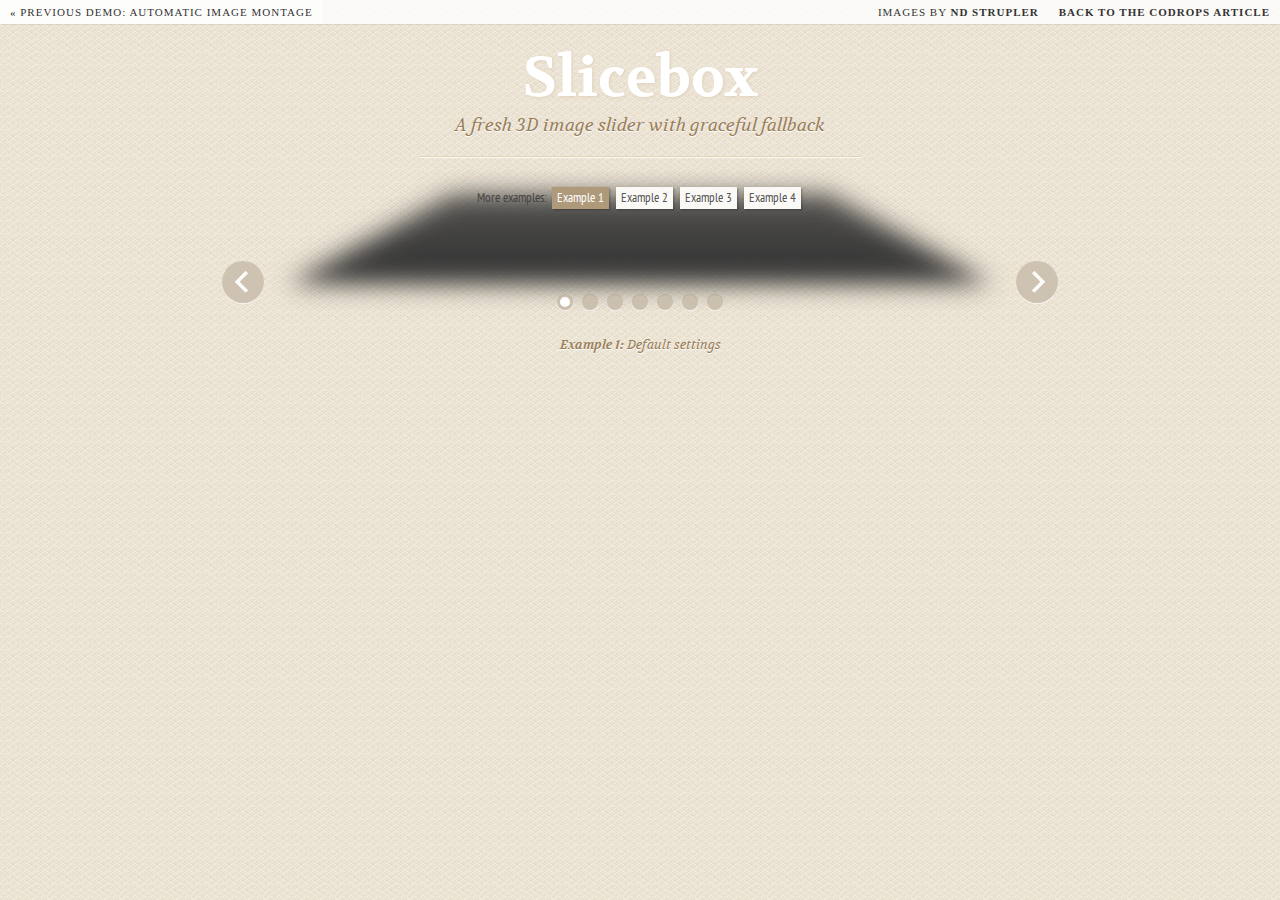
<file: Slicebox/index.html>
<!DOCTYPE html>
<html lang="en">
    <head>
        <title>Slicebox - 3D Image Slider</title>
		<meta charset="UTF-8" />
		<meta http-equiv="X-UA-Compatible" content="IE=edge,chrome=1"> 
		<meta name="viewport" content="width=device-width, initial-scale=1.0"> 
        <meta name="description" content="Slicebox - 3D Image Slider with Fallback" />
        <meta name="keywords" content="jquery, css3, 3d, webkit, fallback, slider, css3, 3d transforms, slices, rotate, box, automatic" />
		<meta name="author" content="Pedro Botelho for Codrops" />
		<link rel="shortcut icon" href="../favicon.ico"> 
        <link rel="stylesheet" type="text/css" href="css/demo.css" />
		<link rel="stylesheet" type="text/css" href="css/slicebox.css" />
		<link rel="stylesheet" type="text/css" href="css/custom.css" />
		<script type="text/javascript" src="js/modernizr.custom.46884.js"></script>
	</head>
	<body>
		<div class="container">

			<div class="codrops-top clearfix">
				<a href="http://tympanus.net/Development/AutomaticImageMontage/"><span>&laquo; Previous Demo: </span>Automatic Image Montage</a>
				<span class="right">
					<a target="_blank" href="http://www.flickr.com/photos/strupler/">Images by <strong>ND Strupler</strong></a>
					<a href="http://tympanus.net/codrops/?p=5657"><strong>Back to the Codrops Article</strong></a>
				</span>
			</div>

			<h1>Slicebox <span>A fresh 3D image slider with graceful fallback</span></h1>
			
			<div class="more">
				<ul id="sb-examples">
					<li>More examples:</li>
					<li class="selected"><a href="index.html">Example 1</a></li>
					<li><a href="index2.html">Example 2</a></li>
					<li><a href="index3.html">Example 3</a></li>
					<li><a href="index4.html">Example 4</a></li>
				</ul>
			</div>

			<div class="wrapper">

				<ul id="sb-slider" class="sb-slider">
					<li>
						<a href="http://www.flickr.com/photos/strupler/2969141180" target="_blank"><img src="images/1.jpg" alt="image1"/></a>
						<div class="sb-description">
							<h3>Creative Lifesaver</h3>
						</div>
					</li>
					<li>
						<a href="http://www.flickr.com/photos/strupler/2968268187" target="_blank"><img src="images/2.jpg" alt="image2"/></a>
						<div class="sb-description">
							<h3>Honest Entertainer</h3>
						</div>
					</li>
					<li>
						<a href="http://www.flickr.com/photos/strupler/2968114825" target="_blank"><img src="images/3.jpg" alt="image1"/></a>
						<div class="sb-description">
							<h3>Brave Astronaut</h3>
						</div>
					</li>
					<li>
						<a href="http://www.flickr.com/photos/strupler/2968122059" target="_blank"><img src="images/4.jpg" alt="image1"/></a>
						<div class="sb-description">
							<h3>Affectionate Decision Maker</h3>
						</div>
					</li>
					<li>
						<a href="http://www.flickr.com/photos/strupler/2969119944" target="_blank"><img src="images/5.jpg" alt="image1"/></a>
						<div class="sb-description">
							<h3>Faithful Investor</h3>
						</div>
					</li>
					<li>
						<a href="http://www.flickr.com/photos/strupler/2968126177" target="_blank"><img src="images/6.jpg" alt="image1"/></a>
						<div class="sb-description">
							<h3>Groundbreaking Artist</h3>
						</div>
					</li>
					<li>
						<a href="http://www.flickr.com/photos/strupler/2968945158" target="_blank"><img src="images/7.jpg" alt="image1"/></a>
						<div class="sb-description">
							<h3>Selfless Philantropist</h3>
						</div>
					</li>
				</ul>

				<div id="shadow" class="shadow"></div>

				<div id="nav-arrows" class="nav-arrows">
					<a href="#">Next</a>
					<a href="#">Previous</a>
				</div>

				<div id="nav-dots" class="nav-dots">
					<span class="nav-dot-current"></span>
					<span></span>
					<span></span>
					<span></span>
					<span></span>
					<span></span>
					<span></span>
				</div>

			</div><!-- /wrapper -->

			<p class="info"><strong>Example 1:</strong> Default settings</p>

		</div>
		<script type="text/javascript" src="http://ajax.googleapis.com/ajax/libs/jquery/1.8.2/jquery.min.js"></script>
		<script type="text/javascript" src="js/jquery.slicebox.js"></script>
		<script type="text/javascript">
			$(function() {

				var Page = (function() {

					var $navArrows = $( '#nav-arrows' ).hide(),
						$navDots = $( '#nav-dots' ).hide(),
						$nav = $navDots.children( 'span' ),
						$shadow = $( '#shadow' ).hide(),
						slicebox = $( '#sb-slider' ).slicebox( {
							onReady : function() {

								$navArrows.show();
								$navDots.show();
								$shadow.show();

							},
							onBeforeChange : function( pos ) {

								$nav.removeClass( 'nav-dot-current' );
								$nav.eq( pos ).addClass( 'nav-dot-current' );

							}
						} ),
						
						init = function() {

							initEvents();
							
						},
						initEvents = function() {

							// add navigation events
							$navArrows.children( ':first' ).on( 'click', function() {

								slicebox.next();
								return false;

							} );

							$navArrows.children( ':last' ).on( 'click', function() {
								
								slicebox.previous();
								return false;

							} );

							$nav.each( function( i ) {
							
								$( this ).on( 'click', function( event ) {
									
									var $dot = $( this );
									
									if( !slicebox.isActive() ) {

										$nav.removeClass( 'nav-dot-current' );
										$dot.addClass( 'nav-dot-current' );
									
									}
									
									slicebox.jump( i + 1 );
									return false;
								
								} );
								
							} );

						};

						return { init : init };

				})();

				Page.init();

			});
		</script>
	</body>
</html>
</file>
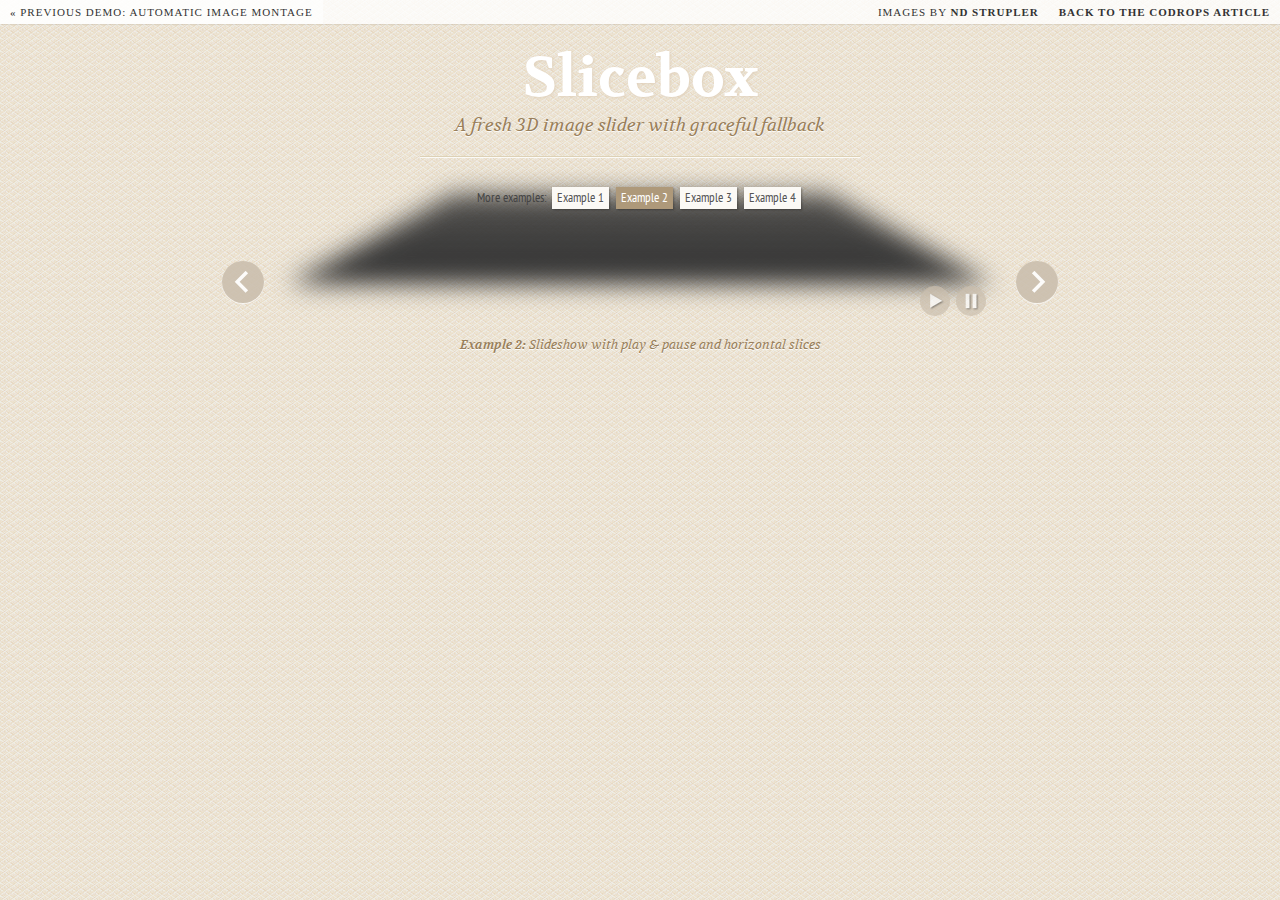
<file: Slicebox/index2.html>
<!DOCTYPE html>
<html lang="en">
    <head>
        <title>Slicebox - 3D Image Slider</title>
		<meta charset="UTF-8" />
		<meta http-equiv="X-UA-Compatible" content="IE=edge,chrome=1"> 
		<meta name="viewport" content="width=device-width, initial-scale=1.0"> 
        <meta name="description" content="Slicebox - 3D Image Slider with Fallback" />
        <meta name="keywords" content="jquery, css3, 3d, webkit, fallback, slider, css3, 3d transforms, slices, rotate, box, automatic" />
		<meta name="author" content="Pedro Botelho for Codrops" />
		<link rel="shortcut icon" href="../favicon.ico"> 
        <link rel="stylesheet" type="text/css" href="css/demo.css" />
		<link rel="stylesheet" type="text/css" href="css/slicebox.css" />
		<link rel="stylesheet" type="text/css" href="css/custom.css" />
		<script type="text/javascript" src="js/modernizr.custom.46884.js"></script>
	</head>
	<body>
		<div class="container">

			<div class="codrops-top clearfix">
				<a href="http://tympanus.net/Development/AutomaticImageMontage/"><span>&laquo; Previous Demo: </span>Automatic Image Montage</a>
				<span class="right">
					<a target="_blank" href="http://www.flickr.com/photos/strupler/">Images by <strong>ND Strupler</strong></a>
					<a href="http://tympanus.net/codrops/?p=5657"><strong>Back to the Codrops Article</strong></a>
				</span>
			</div>

			<h1>Slicebox <span>A fresh 3D image slider with graceful fallback</span></h1>
			
			<div class="more">
				<ul id="sb-examples">
					<li>More examples:</li>
					<li><a href="index.html">Example 1</a></li>
					<li class="selected"><a href="index2.html">Example 2</a></li>
					<li><a href="index3.html">Example 3</a></li>
					<li><a href="index4.html">Example 4</a></li>
				</ul>
			</div>

			<div class="wrapper">

				<ul id="sb-slider" class="sb-slider">
					<li>
						<a href="http://www.flickr.com/photos/strupler/2969141180" target="_blank"><img src="images/1.jpg" alt="image1"/></a>
						<div class="sb-description">
							<h3>Creative Lifesaver</h3>
						</div>
					</li>
					<li>
						<a href="http://www.flickr.com/photos/strupler/2968268187" target="_blank"><img src="images/2.jpg" alt="image2"/></a>
						<div class="sb-description">
							<h3>Honest Entertainer</h3>
						</div>
					</li>
					<li>
						<a href="http://www.flickr.com/photos/strupler/2968114825" target="_blank"><img src="images/3.jpg" alt="image1"/></a>
						<div class="sb-description">
							<h3>Brave Astronaut</h3>
						</div>
					</li>
					<li>
						<a href="http://www.flickr.com/photos/strupler/2968122059" target="_blank"><img src="images/4.jpg" alt="image1"/></a>
						<div class="sb-description">
							<h3>Affectionate Decision Maker</h3>
						</div>
					</li>
					<li>
						<a href="http://www.flickr.com/photos/strupler/2969119944" target="_blank"><img src="images/5.jpg" alt="image1"/></a>
						<div class="sb-description">
							<h3>Faithful Investor</h3>
						</div>
					</li>
					<li>
						<a href="http://www.flickr.com/photos/strupler/2968126177" target="_blank"><img src="images/6.jpg" alt="image1"/></a>
						<div class="sb-description">
							<h3>Groundbreaking Artist</h3>
						</div>
					</li>
					<li>
						<a href="http://www.flickr.com/photos/strupler/2968945158" target="_blank"><img src="images/7.jpg" alt="image1"/></a>
						<div class="sb-description">
							<h3>Selfless Philantropist</h3>
						</div>
					</li>
				</ul>

				<div id="shadow" class="shadow"></div>

				<div id="nav-arrows" class="nav-arrows">
					<a href="#">Next</a>
					<a href="#">Previous</a>
				</div>

				<div id="nav-options" class="nav-options">
					<span id="navPlay">Play</span>
					<span id="navPause">Pause</span>
				</div>

			</div><!-- /wrapper -->

			<p class="info"><strong>Example 2:</strong> Slideshow with play &amp; pause and horizontal slices</p>

		</div>
		<script type="text/javascript" src="http://ajax.googleapis.com/ajax/libs/jquery/1.8.2/jquery.min.js"></script>
		<script type="text/javascript" src="js/jquery.slicebox.js"></script>
		<script type="text/javascript">
			$(function() {
				
				var Page = (function() {

					var $navArrows = $( '#nav-arrows' ).hide(),
						$navOptions = $( '#nav-options' ).hide(),
						$shadow = $( '#shadow' ).hide(),
						slicebox = $( '#sb-slider' ).slicebox( {
							onReady : function() {

								$navArrows.show();
								$navOptions.show();
								$shadow.show();

							},
							orientation : 'h',
							cuboidsCount : 3
						} ),
						
						init = function() {

							initEvents();
							
						},
						initEvents = function() {

							// add navigation events
							$navArrows.children( ':first' ).on( 'click', function() {

								slicebox.next();
								return false;

							} );

							$navArrows.children( ':last' ).on( 'click', function() {
								
								slicebox.previous();
								return false;

							} );

							$( '#navPlay' ).on( 'click', function() {
								
								slicebox.play();
								return false;

							} );

							$( '#navPause' ).on( 'click', function() {
								
								slicebox.pause();
								return false;

							} );

						};

						return { init : init };

				})();

				Page.init();

			});
		</script>
	</body>
</html>
</file>
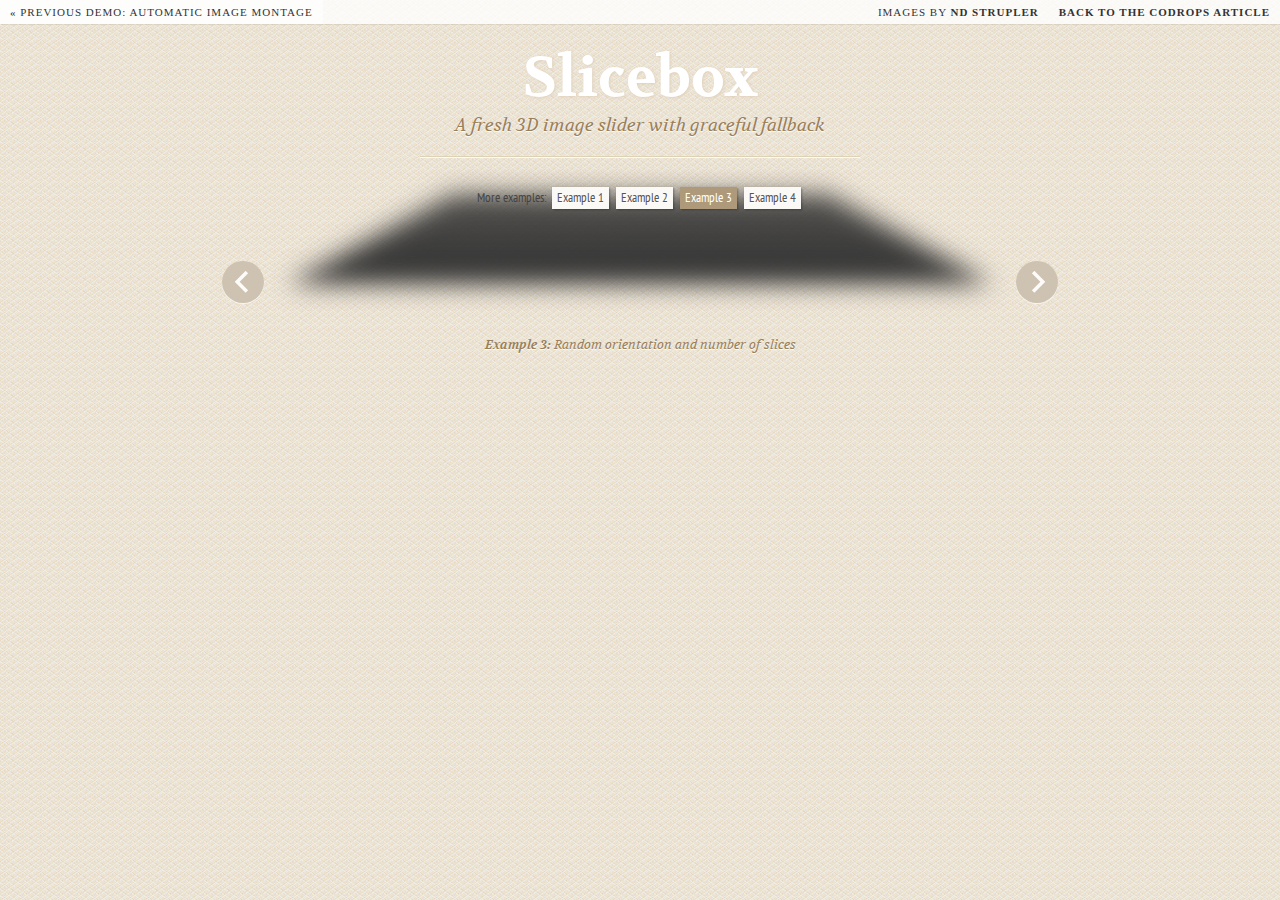
<file: Slicebox/index3.html>
<!DOCTYPE html>
<html lang="en">
    <head>
        <title>Slicebox - 3D Image Slider</title>
		<meta charset="UTF-8" />
		<meta http-equiv="X-UA-Compatible" content="IE=edge,chrome=1"> 
		<meta name="viewport" content="width=device-width, initial-scale=1.0"> 
        <meta name="description" content="Slicebox - 3D Image Slider with Fallback" />
        <meta name="keywords" content="jquery, css3, 3d, webkit, fallback, slider, css3, 3d transforms, slices, rotate, box, automatic" />
		<meta name="author" content="Pedro Botelho for Codrops" />
		<link rel="shortcut icon" href="../favicon.ico"> 
        <link rel="stylesheet" type="text/css" href="css/demo.css" />
		<link rel="stylesheet" type="text/css" href="css/slicebox.css" />
		<link rel="stylesheet" type="text/css" href="css/custom.css" />
		<script type="text/javascript" src="js/modernizr.custom.46884.js"></script>
	</head>
	<body>
		<div class="container">

			<div class="codrops-top clearfix">
				<a href="http://tympanus.net/Development/AutomaticImageMontage/"><span>&laquo; Previous Demo: </span>Automatic Image Montage</a>
				<span class="right">
					<a target="_blank" href="http://www.flickr.com/photos/strupler/">Images by <strong>ND Strupler</strong></a>
					<a href="http://tympanus.net/codrops/?p=5657"><strong>Back to the Codrops Article</strong></a>
				</span>
			</div>

			<h1>Slicebox <span>A fresh 3D image slider with graceful fallback</span></h1>
			
			<div class="more">
				<ul id="sb-examples">
					<li>More examples:</li>
					<li><a href="index.html">Example 1</a></li>
					<li><a href="index2.html">Example 2</a></li>
					<li class="selected"><a href="index3.html">Example 3</a></li>
					<li><a href="index4.html">Example 4</a></li>
				</ul>
			</div>

			<div class="wrapper">

				<ul id="sb-slider" class="sb-slider">
					<li>
						<a href="http://www.flickr.com/photos/strupler/2969141180" target="_blank"><img src="images/1.jpg" alt="image1"/></a>
						<div class="sb-description">
							<h3>Creative Lifesaver</h3>
						</div>
					</li>
					<li>
						<a href="http://www.flickr.com/photos/strupler/2968268187" target="_blank"><img src="images/2.jpg" alt="image2"/></a>
						<div class="sb-description">
							<h3>Honest Entertainer</h3>
						</div>
					</li>
					<li>
						<a href="http://www.flickr.com/photos/strupler/2968114825" target="_blank"><img src="images/3.jpg" alt="image1"/></a>
						<div class="sb-description">
							<h3>Brave Astronaut</h3>
						</div>
					</li>
					<li>
						<a href="http://www.flickr.com/photos/strupler/2968122059" target="_blank"><img src="images/4.jpg" alt="image1"/></a>
						<div class="sb-description">
							<h3>Affectionate Decision Maker</h3>
						</div>
					</li>
					<li>
						<a href="http://www.flickr.com/photos/strupler/2969119944" target="_blank"><img src="images/5.jpg" alt="image1"/></a>
						<div class="sb-description">
							<h3>Faithful Investor</h3>
						</div>
					</li>
					<li>
						<a href="http://www.flickr.com/photos/strupler/2968126177" target="_blank"><img src="images/6.jpg" alt="image1"/></a>
						<div class="sb-description">
							<h3>Groundbreaking Artist</h3>
						</div>
					</li>
					<li>
						<a href="http://www.flickr.com/photos/strupler/2968945158" target="_blank"><img src="images/7.jpg" alt="image1"/></a>
						<div class="sb-description">
							<h3>Selfless Philantropist</h3>
						</div>
					</li>
				</ul>

				<div id="shadow" class="shadow"></div>

				<div id="nav-arrows" class="nav-arrows">
					<a href="#">Next</a>
					<a href="#">Previous</a>
				</div>

			</div><!-- /wrapper -->

			<p class="info"><strong>Example 3:</strong> Random orientation and number of slices</p>

		</div>
		<script type="text/javascript" src="http://ajax.googleapis.com/ajax/libs/jquery/1.8.2/jquery.min.js"></script>
		<script type="text/javascript" src="js/jquery.slicebox.js"></script>
		<script type="text/javascript">
			$(function() {
				
				var Page = (function() {

					var $navArrows = $( '#nav-arrows' ).hide(),
						$shadow = $( '#shadow' ).hide(),
						slicebox = $( '#sb-slider' ).slicebox( {
							onReady : function() {

								$navArrows.show();
								$shadow.show();

							},
							orientation : 'r',
							cuboidsRandom : true
						} ),
						
						init = function() {

							initEvents();
							
						},
						initEvents = function() {

							// add navigation events
							$navArrows.children( ':first' ).on( 'click', function() {

								slicebox.next();
								return false;

							} );

							$navArrows.children( ':last' ).on( 'click', function() {
								
								slicebox.previous();
								return false;

							} );

						};

						return { init : init };

				})();

				Page.init();

			});
		</script>
	</body>
</html>
</file>
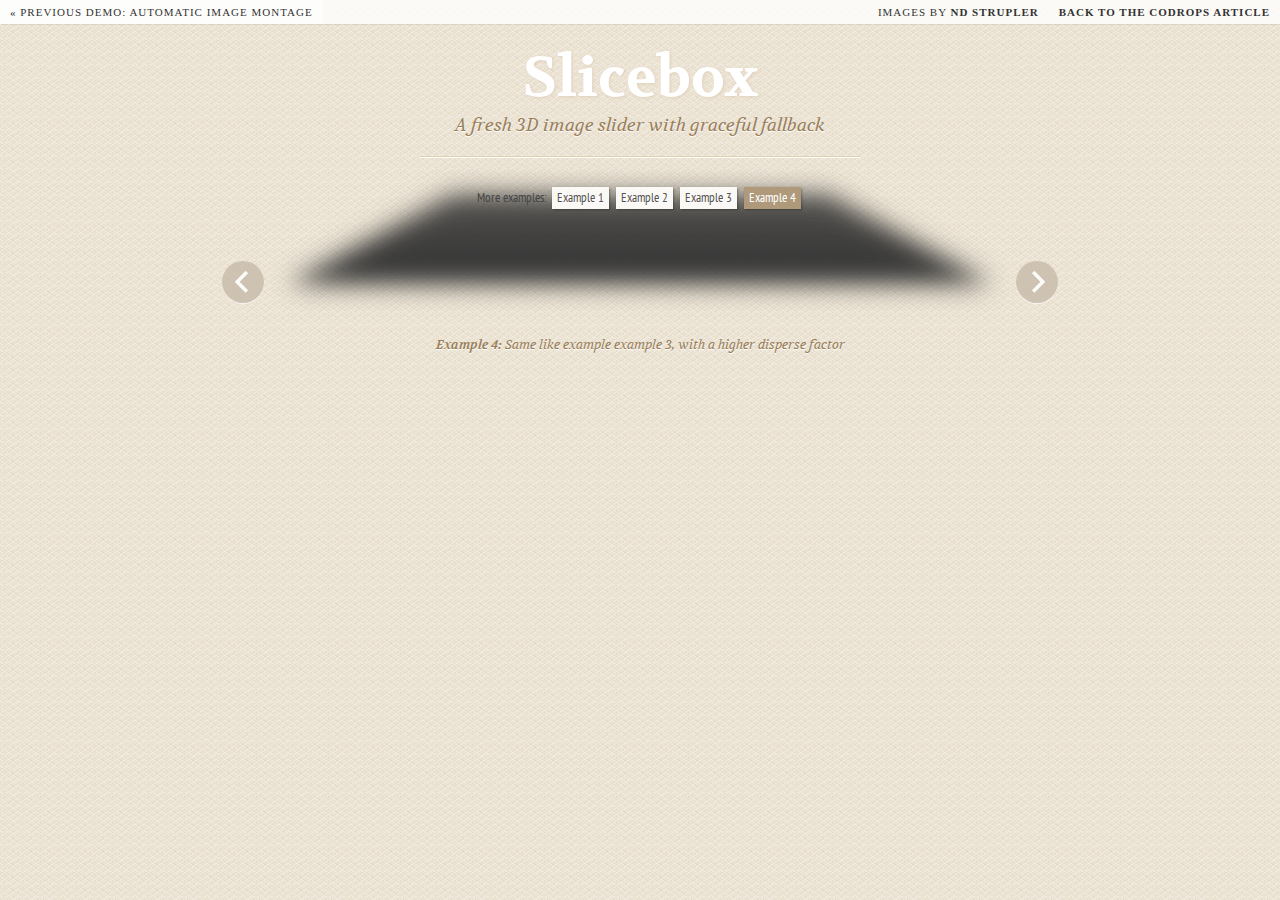
<file: Slicebox/index4.html>
<!DOCTYPE html>
<html lang="en">
    <head>
        <title>Slicebox - 3D Image Slider</title>
		<meta charset="UTF-8" />
		<meta http-equiv="X-UA-Compatible" content="IE=edge,chrome=1"> 
		<meta name="viewport" content="width=device-width, initial-scale=1.0"> 
        <meta name="description" content="Slicebox - 3D Image Slider with Fallback" />
        <meta name="keywords" content="jquery, css3, 3d, webkit, fallback, slider, css3, 3d transforms, slices, rotate, box, automatic" />
		<meta name="author" content="Pedro Botelho for Codrops" />
		<link rel="shortcut icon" href="../favicon.ico"> 
        <link rel="stylesheet" type="text/css" href="css/demo.css" />
		<link rel="stylesheet" type="text/css" href="css/slicebox.css" />
		<link rel="stylesheet" type="text/css" href="css/custom.css" />
		<script type="text/javascript" src="js/modernizr.custom.46884.js"></script>
	</head>
	<body>
		<div class="container">

			<div class="codrops-top clearfix">
				<a href="http://tympanus.net/Development/AutomaticImageMontage/"><span>&laquo; Previous Demo: </span>Automatic Image Montage</a>
				<span class="right">
					<a target="_blank" href="http://www.flickr.com/photos/strupler/">Images by <strong>ND Strupler</strong></a>
					<a href="http://tympanus.net/codrops/?p=5657"><strong>Back to the Codrops Article</strong></a>
				</span>
			</div>

			<h1>Slicebox <span>A fresh 3D image slider with graceful fallback</span></h1>
			
			<div class="more">
				<ul id="sb-examples">
					<li>More examples:</li>
					<li><a href="index.html">Example 1</a></li>
					<li><a href="index2.html">Example 2</a></li>
					<li><a href="index3.html">Example 3</a></li>
					<li class="selected"><a href="index4.html">Example 4</a></li>
				</ul>
			</div>

			<div class="wrapper">

				<ul id="sb-slider" class="sb-slider">
					<li>
						<a href="http://www.flickr.com/photos/strupler/2969141180" target="_blank"><img src="images/1.jpg" alt="image1"/></a>
						<div class="sb-description">
							<h3>Creative Lifesaver</h3>
						</div>
					</li>
					<li>
						<a href="http://www.flickr.com/photos/strupler/2968268187" target="_blank"><img src="images/2.jpg" alt="image2"/></a>
						<div class="sb-description">
							<h3>Honest Entertainer</h3>
						</div>
					</li>
					<li>
						<a href="http://www.flickr.com/photos/strupler/2968114825" target="_blank"><img src="images/3.jpg" alt="image1"/></a>
						<div class="sb-description">
							<h3>Brave Astronaut</h3>
						</div>
					</li>
					<li>
						<a href="http://www.flickr.com/photos/strupler/2968122059" target="_blank"><img src="images/4.jpg" alt="image1"/></a>
						<div class="sb-description">
							<h3>Affectionate Decision Maker</h3>
						</div>
					</li>
					<li>
						<a href="http://www.flickr.com/photos/strupler/2969119944" target="_blank"><img src="images/5.jpg" alt="image1"/></a>
						<div class="sb-description">
							<h3>Faithful Investor</h3>
						</div>
					</li>
					<li>
						<a href="http://www.flickr.com/photos/strupler/2968126177" target="_blank"><img src="images/6.jpg" alt="image1"/></a>
						<div class="sb-description">
							<h3>Groundbreaking Artist</h3>
						</div>
					</li>
					<li>
						<a href="http://www.flickr.com/photos/strupler/2968945158" target="_blank"><img src="images/7.jpg" alt="image1"/></a>
						<div class="sb-description">
							<h3>Selfless Philantropist</h3>
						</div>
					</li>
				</ul>

				<div id="shadow" class="shadow"></div>

				<div id="nav-arrows" class="nav-arrows">
					<a href="#">Next</a>
					<a href="#">Previous</a>
				</div>

			</div><!-- /wrapper -->
			<p class="info"><strong>Example 4:</strong> Same like example example 3, with a higher disperse factor</p>

		</div>
		<script type="text/javascript" src="http://ajax.googleapis.com/ajax/libs/jquery/1.8.2/jquery.min.js"></script>
		<script type="text/javascript" src="js/jquery.slicebox.js"></script>
		<script type="text/javascript">
			$(function() {
				
				var Page = (function() {

					var $navArrows = $( '#nav-arrows' ).hide(),
						$shadow = $( '#shadow' ).hide(),
						slicebox = $( '#sb-slider' ).slicebox( {
							onReady : function() {

								$navArrows.show();
								$shadow.show();

							},
							orientation : 'r',
							cuboidsRandom : true,
							disperseFactor : 30
						} ),
						
						init = function() {

							initEvents();
							
						},
						initEvents = function() {

							// add navigation events
							$navArrows.children( ':first' ).on( 'click', function() {

								slicebox.next();
								return false;

							} );

							$navArrows.children( ':last' ).on( 'click', function() {
								
								slicebox.previous();
								return false;

							} );

						};

						return { init : init };

				})();

				Page.init();

			});
		</script>
	</body>
</html>
</file>
<file: Slicebox/css/demo.css>
@import url(http://fonts.googleapis.com/css?family=PT+Sans+Narrow|Volkhov:400italic,700);

*,
*:after,
*:before {
	-webkit-box-sizing: border-box;
	-moz-box-sizing: border-box;
	box-sizing: border-box;
	padding: 0;
	margin: 0;
}

/* Clearfix hack by Nicolas Gallagher: http://nicolasgallagher.com/micro-clearfix-hack/ */
.clearfix:after {
	content: "";
	display: table;
	clear: both;
}

/* General Demo Style */
body {
	background: #e4ebe9 url(../images/fancy_deboss.png) repeat top left;
	color: #444;
	font-family: "PT Sans Narrow", Arial, sans-serif;
	font-size: 13px;
	font-weight: 400;
    -webkit-font-smoothing: antialiased;
    overflow-x: hidden;
    min-width: 320px;
}

a {
	color: #000;
	text-decoration: none;
}

h1, h2, h5 {
	margin: 20px 20px 30px 20px;
	font-size: 56px;
	color: #fff;
	font-family: "Volkhov", serif;
	text-align: center;
	font-weight: 700;
	text-shadow: 1px 1px 3px #e0d1bc;
}

h1 span, h5 {
	font-size: 18px;
	display: block;
	font-style: italic;
	color: #997f5a;
	font-weight: 400;
	text-shadow: 0px 1px 1px #fff;
}

.wrapper {
	position: relative;
	max-width: 840px;
	width: 100%;
	padding: 0 50px;
	margin: 0 auto;
}

/* Header Style */
.codrops-top {
	line-height: 24px;
	font-size: 11px;
	background: #fff;
	background: rgba(255, 255, 255, 0.8);
	text-transform: uppercase;
	z-index: 9999;
	position: relative;
	font-family: Cambria, Georgia, serif;
	box-shadow: 1px 0px 2px rgba(0,0,0,0.2);
}

.codrops-top a {
	padding: 0px 10px;
	letter-spacing: 1px;
	color: #333;
	display: inline-block;
}

.codrops-top a:hover {
	background: rgba(255,255,255,0.6);
}

.codrops-top span.right {
	float: right;
}

.codrops-top span.right a {
	float: left;
	display: block;
}

/* More examples buttons */

.more {
	position: relative;
	clear: both;
	padding: 20px;
}

.more:before {
	content: "";
	position: absolute;
	background-color: #ddd1b6;
	box-shadow: 0 1px 0 rgba(255,255,255,0.8);
	height: 1px;
	width: 440px;
	left: 50%;
	margin-left: -220px;
	top: -10px;
}

.more ul {
	display: block;
	height: 32px;
	text-align: center;
}

.more ul li {
	display: inline-block;
	line-height: 24px;
}

.more ul li.selected a,
.more ul li.selected a:hover {
	background: #ae997a;
	color: #fff;
	text-shadow: none;
}

.more ul li a {
	text-shadow: 1px 1px 1px #fff;
	color: #555;
	background: #fbf9f5;
	padding: 2px 5px;
	margin: 0 2px;
	line-height: 18px;
	display: inline-block;
	box-shadow: 1px 1px 2px rgba(0,0,0,0.3);
}

.more ul li a:hover {
	background: #8c795d;
	color: #fff;
	text-shadow: none;
}

p.info {
	font-family: "Volkhov", serif;
	font-style: italic;
	color: #997f5a;
	text-shadow: 0 1px 0 rgba(255, 255, 255, 0.9);
	padding: 20px;
	display: block;
	clear: both;
	text-align: center;
	width: 100%;
	max-wdith: 440px;
	margin: 0 auto;
}
</file>
<file: Slicebox/css/slicebox.css>
/* Slicebox Style */
.sb-slider {
	margin: 10px auto;
	position: relative;
	overflow: hidden;
	width: 100%;
	list-style-type: none;
	padding: 0;
}

.sb-slider li {
	margin: 0;
	padding: 0;
	display: none;
}

.sb-slider li > a {
	outline: none;
}

.sb-slider li > a img {
	border: none;
}

.sb-slider img {
	max-width: 100%;
	display: block;
}

.sb-description {
	padding: 20px;
	bottom: 10px;
	left: 10px;
	right: 10px;
	z-index: 1000;
	position: absolute;
	background: #CBBFAE;
	background: rgba(190,176,155, 0.4);
	border-left: 4px solid rgba(255,255,255,0.7);
	-ms-filter:"progid:DXImageTransform.Microsoft.Alpha(Opacity=0)";
	filter: alpha(opacity=0);	
	opacity: 0;
	color: #fff;

	-webkit-transition: all 200ms;
	-moz-transition: all 200ms;
	-o-transition: all 200ms;
	-ms-transition: all 200ms;
	transition: all 200ms;
}

.sb-slider li.sb-current .sb-description {
	-ms-filter:"progid:DXImageTransform.Microsoft.Alpha(Opacity=80)";
	filter: alpha(opacity=80);	
	opacity: 1;
}

.sb-slider li.sb-current .sb-description:hover {
	-ms-filter:"progid:DXImageTransform.Microsoft.Alpha(Opacity=99)";
	filter: alpha(opacity=99);	
	background: rgba(190,176,155, 0.7);
}

.sb-perspective {
	position: relative;
}

.sb-perspective > div {
	position: absolute;

	-webkit-transform-style: preserve-3d;
	-moz-transform-style: preserve-3d;
	-o-transform-style: preserve-3d;
	-ms-transform-style: preserve-3d;
	transform-style: preserve-3d;

	-webkit-backface-visibility : hidden;
	-moz-backface-visibility : hidden;
	-o-backface-visibility : hidden;
	-ms-backface-visibility : hidden;
	backface-visibility : hidden;
}

.sb-side {
	margin: 0;
	display: block;
	position: absolute;

	-moz-backface-visibility : hidden;

	-webkit-transform-style: preserve-3d;
	-moz-transform-style: preserve-3d;
	-o-transform-style: preserve-3d;
	-ms-transform-style: preserve-3d;
	transform-style: preserve-3d;
}
</file>
<file: Slicebox/css/custom.css>
.shadow {
	width: 100%;
	height: 168px;
	position: relative;
	margin-top: -110px;
	background: transparent url(../images/shadow.png) no-repeat bottom center;
	background-size: 100% 100%; /* stretches it */
	z-index: -1;
	display: none;
}

.sb-description h3 {
	font-size: 20px;
	text-shadow: 1px 1px 1px rgba(0,0,0,0.3);
}

.sb-description h3 a {
	color: #4a3c27;
	text-shadow: 0 1px 1px rgba(255,255,255,0.5);
}

.nav-arrows {
	display: none;
}

.nav-arrows a {
	width: 42px;
	height: 42px;
	background: #cbbfae url(../images/nav.png) no-repeat top left;
	position: absolute;
	top: 50%;
	left: 2px;
	text-indent: -9000px;
	cursor: pointer;
	margin-top: -21px;
	opacity: 0.9;
	border-radius: 50%;
	box-shadow: 0 1px 1px rgba(255,255,255,0.8);
}

.nav-arrows a:first-child{
	left: auto;
	right: 2px;
	background-position: top right;
}

.nav-arrows a:hover {
	opacity: 1;
}

.nav-dots {
	text-align: center;
	position: absolute;
	bottom: -5px;
	height: 30px;
	width: 100%;
	left: 0;
	display: none;
}

.nav-dots span {
	display: inline-block;
	width: 16px;
	height: 16px;
	border-radius: 50%;
	margin: 3px;
	background: #cbbfae;
	cursor: pointer;
	box-shadow: 
		0 1px 1px rgba(255,255,255,0.6), 
		inset 0 1px 1px rgba(0,0,0,0.1);
}

.nav-dots span.nav-dot-current {
	box-shadow: 
		0 1px 1px rgba(255,255,255,0.6), 
		inset 0 1px 1px rgba(0,0,0,0.1), 
		inset 0 0 0 3px #cbbfae,
		inset 0 0 0 8px #fff;
}

.nav-options {
	width: 70px;
	height: 30px;
	position: absolute;
	right: 70px;
	bottom: 0px;
	display: none;
}

.nav-options span {
	width: 30px;
	height: 30px;
	background: #cbbfae url(../images/options.png) no-repeat top left;
	text-indent: -9000px;
	cursor: pointer;
	opacity: 0.7;
	display: inline-block;
	border-radius: 50%;
}

.nav-options span:first-child{
	background-position: -30px 0px;
	margin-right: 3px;
}

.nav-options span:hover {
	opacity: 1;
}
</file>
